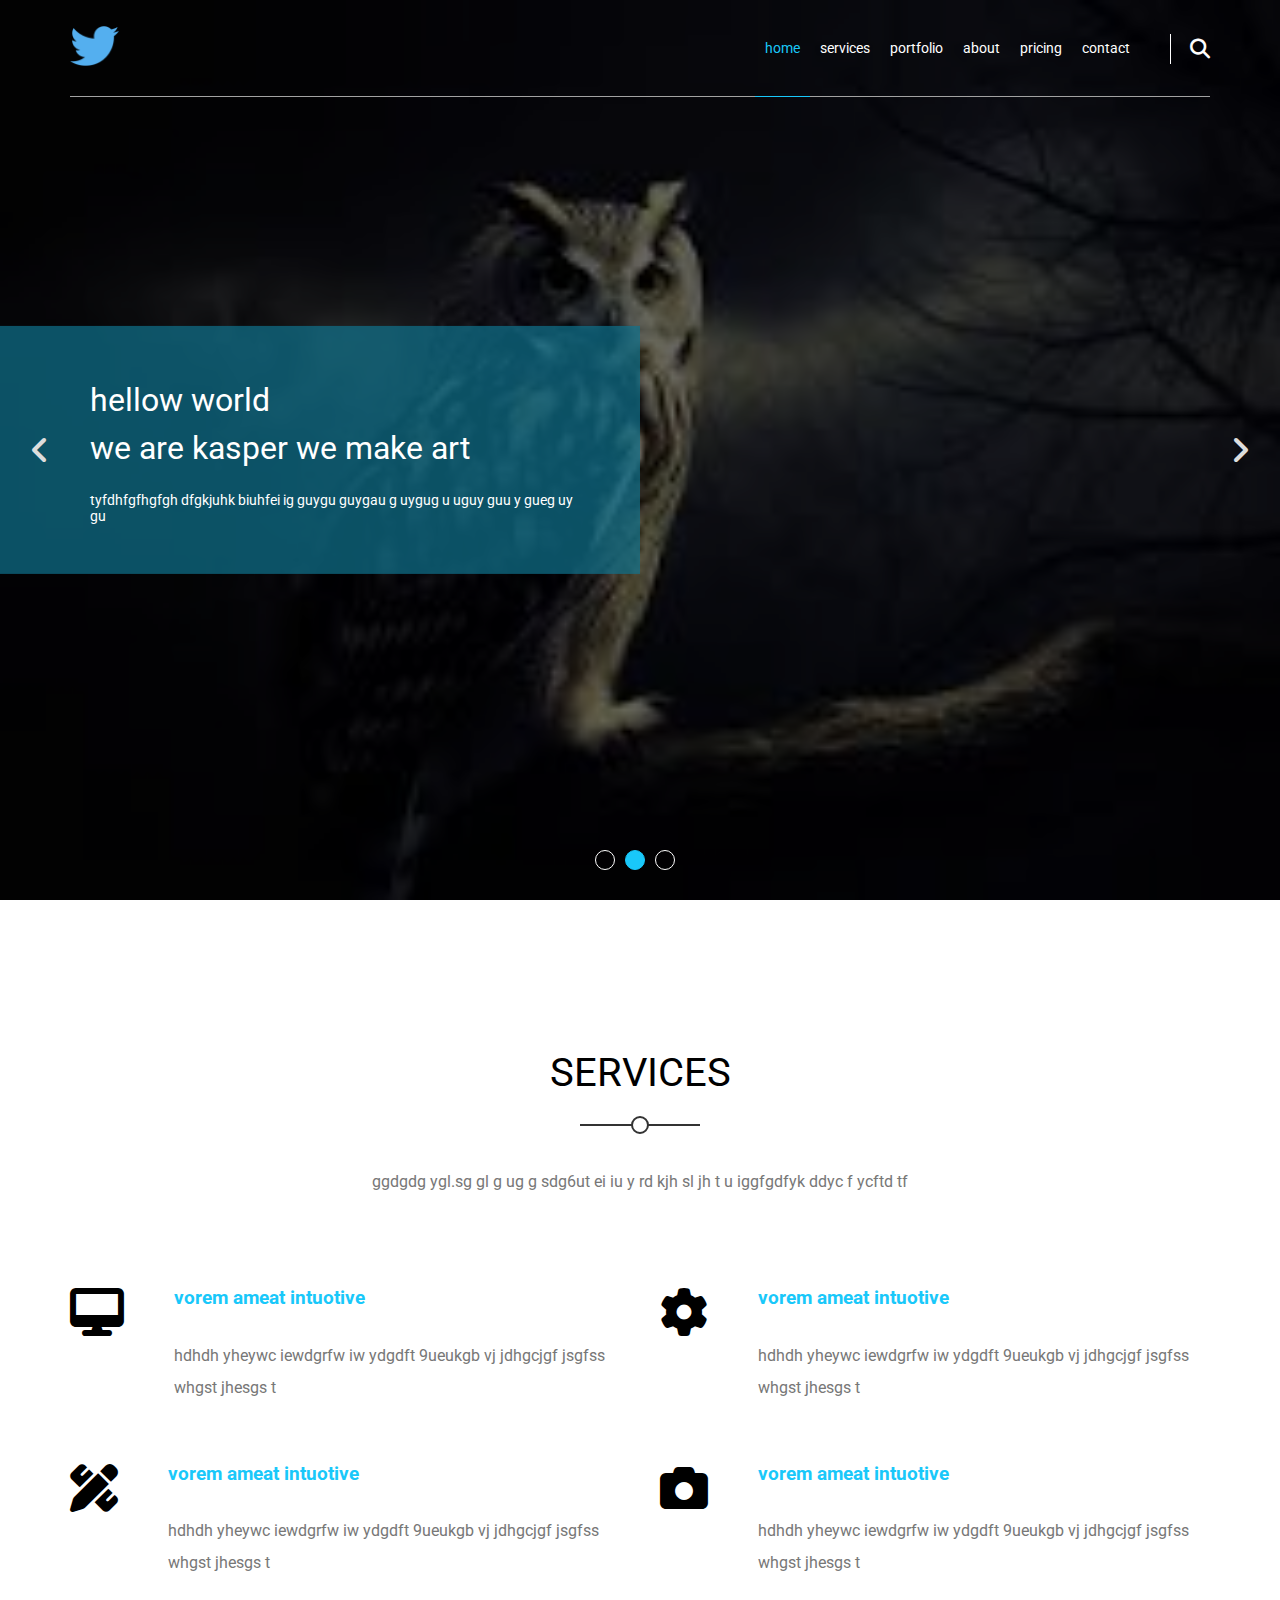
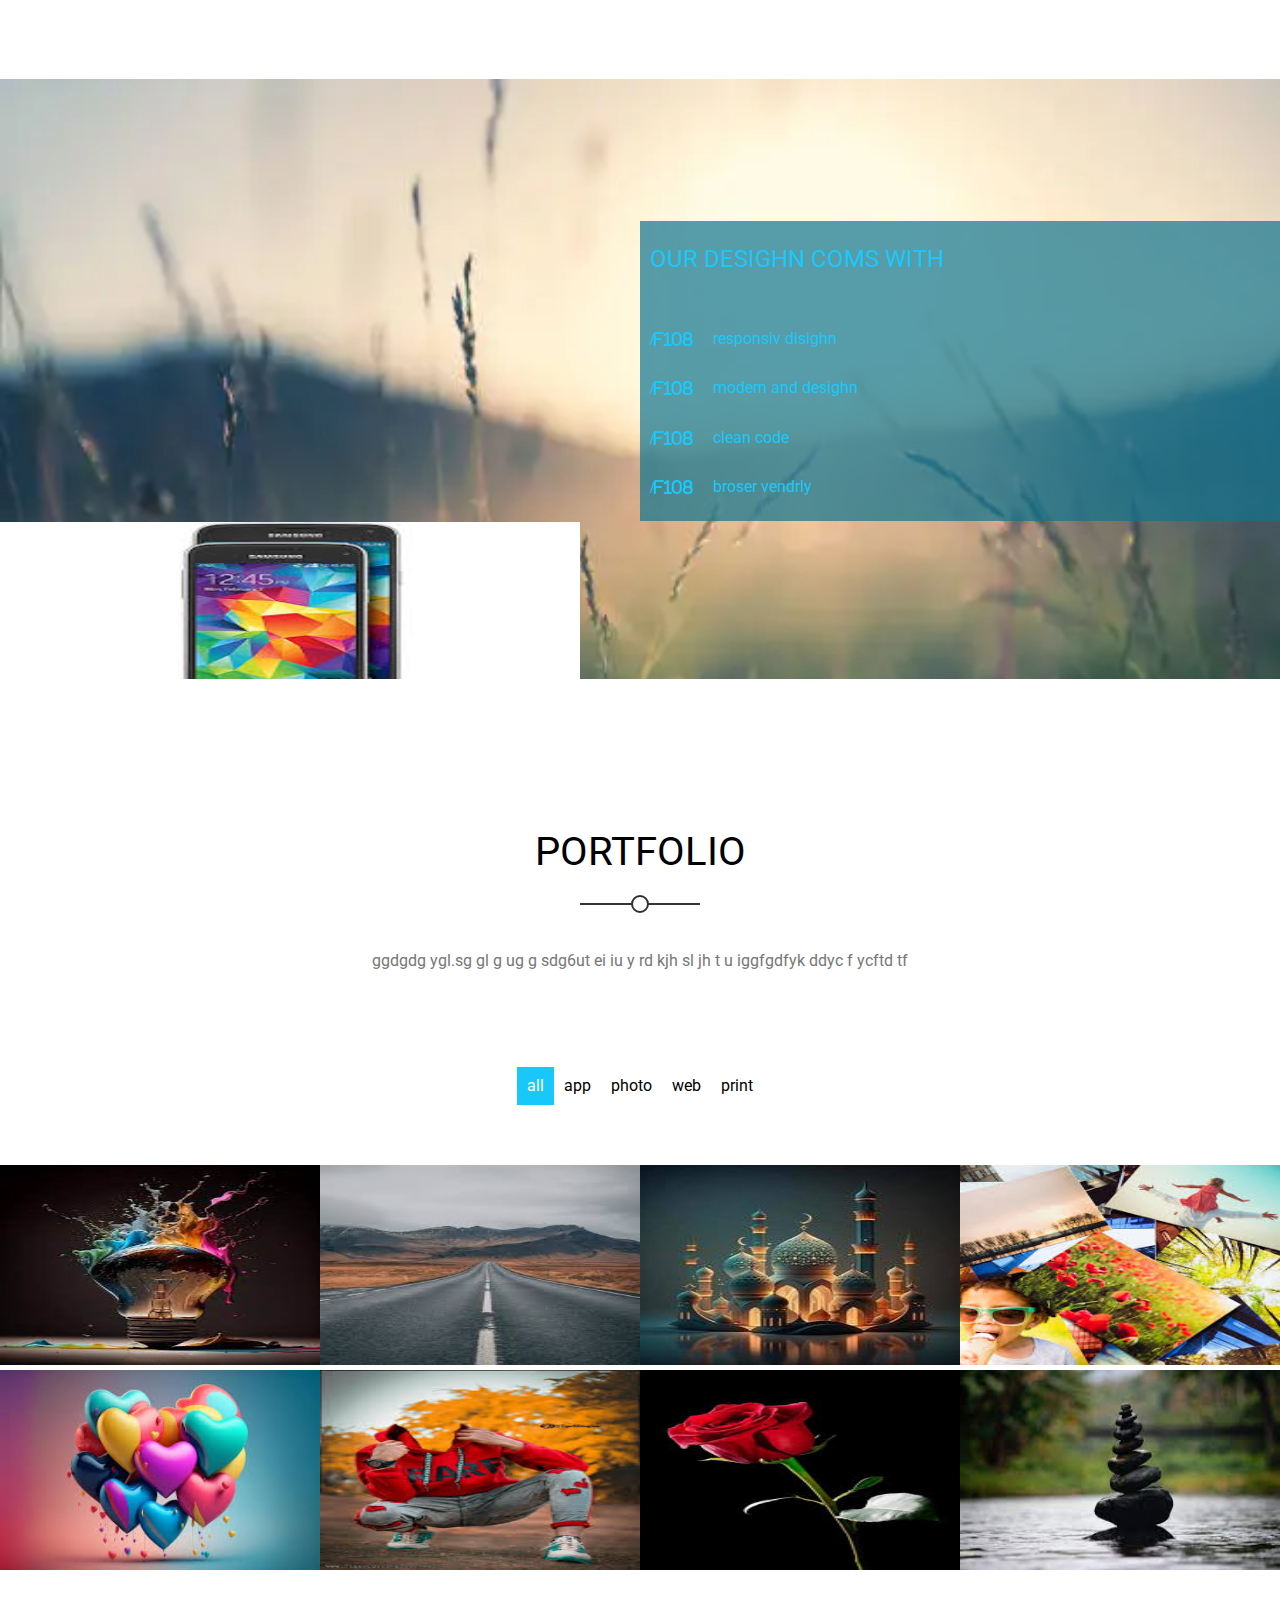
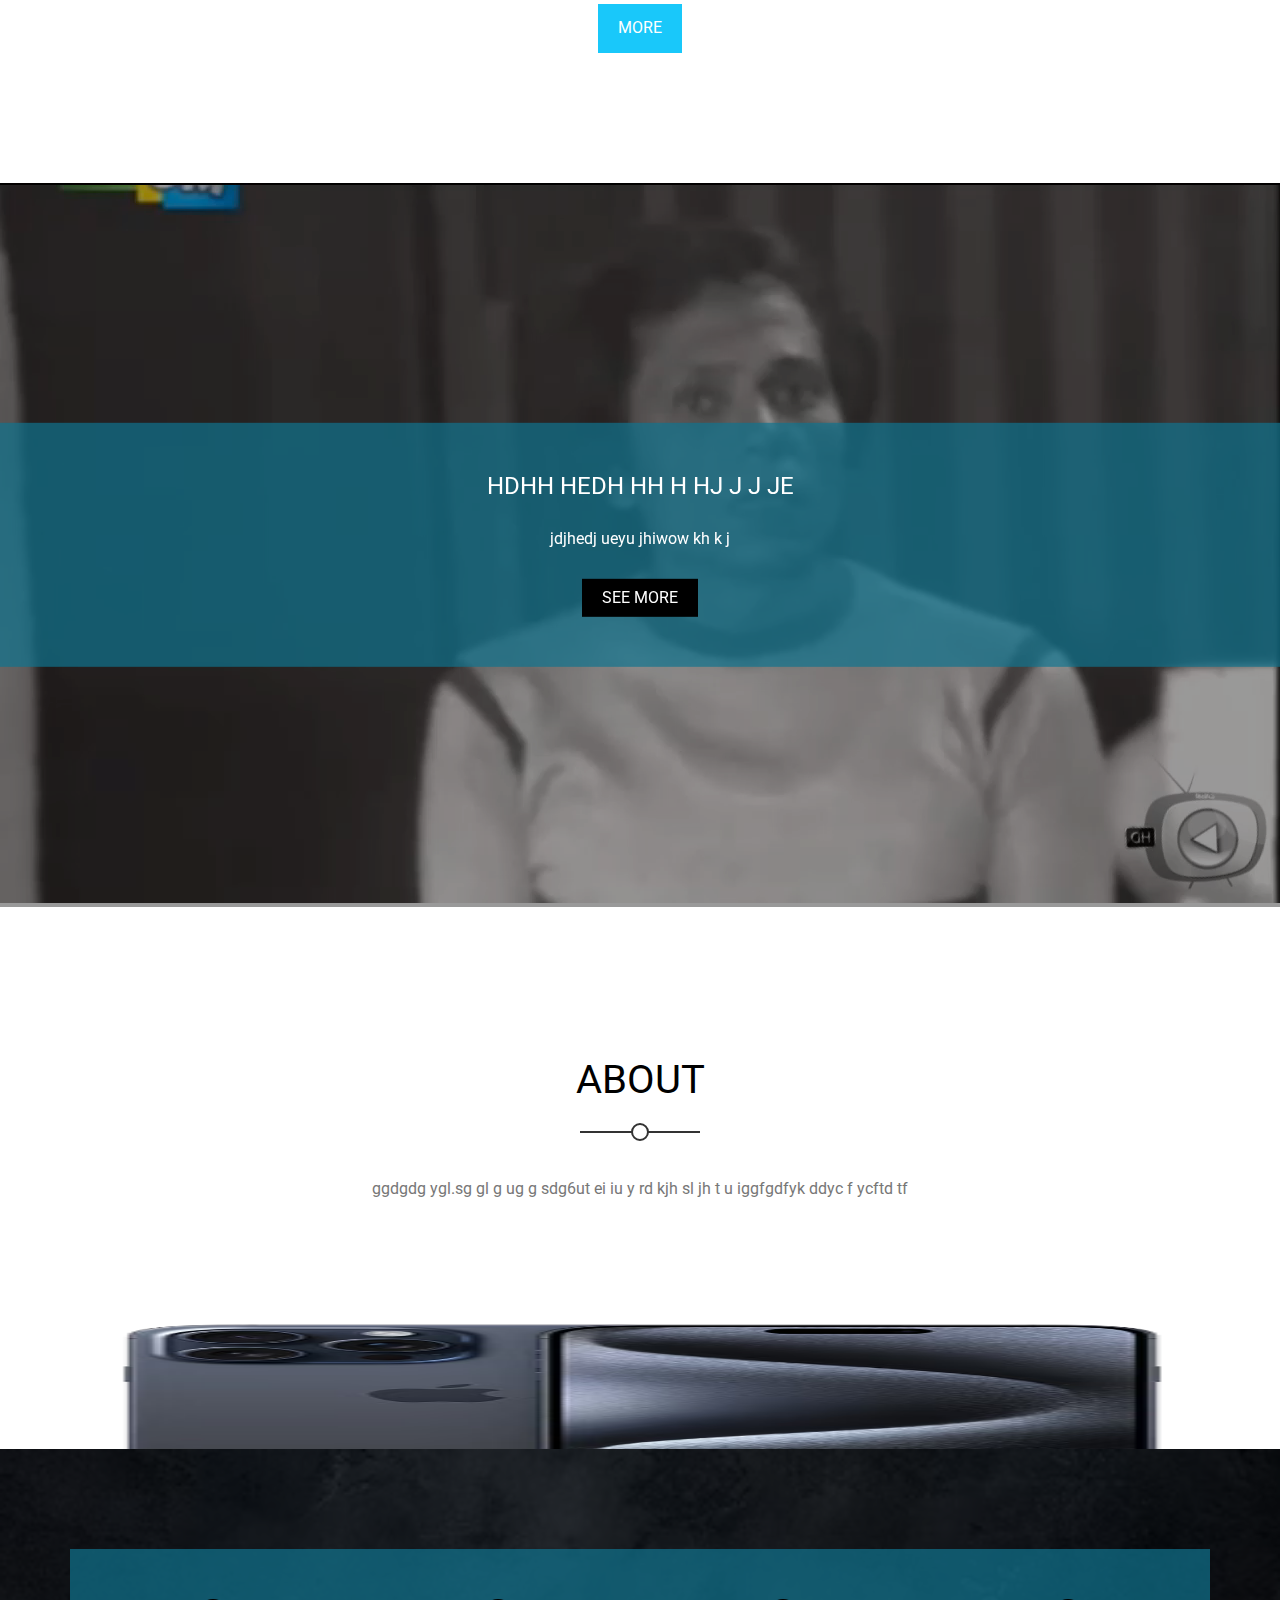
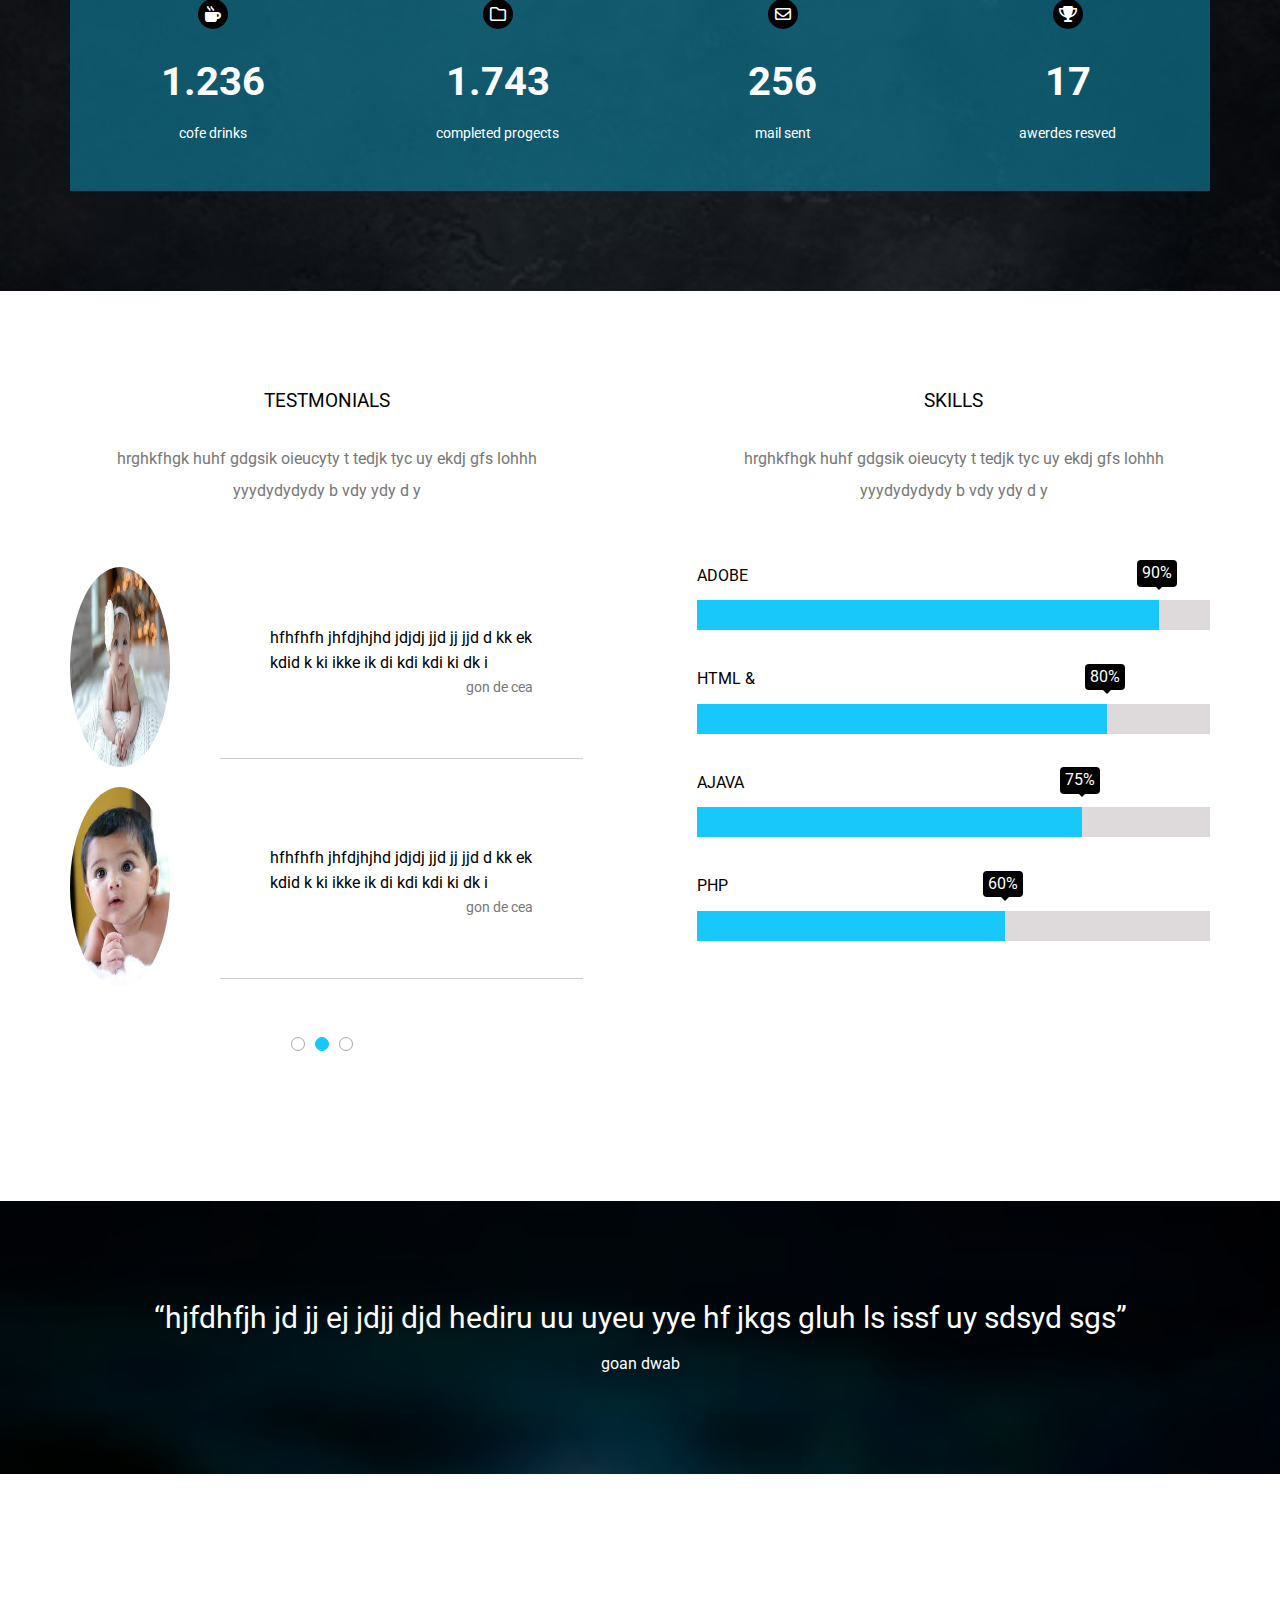
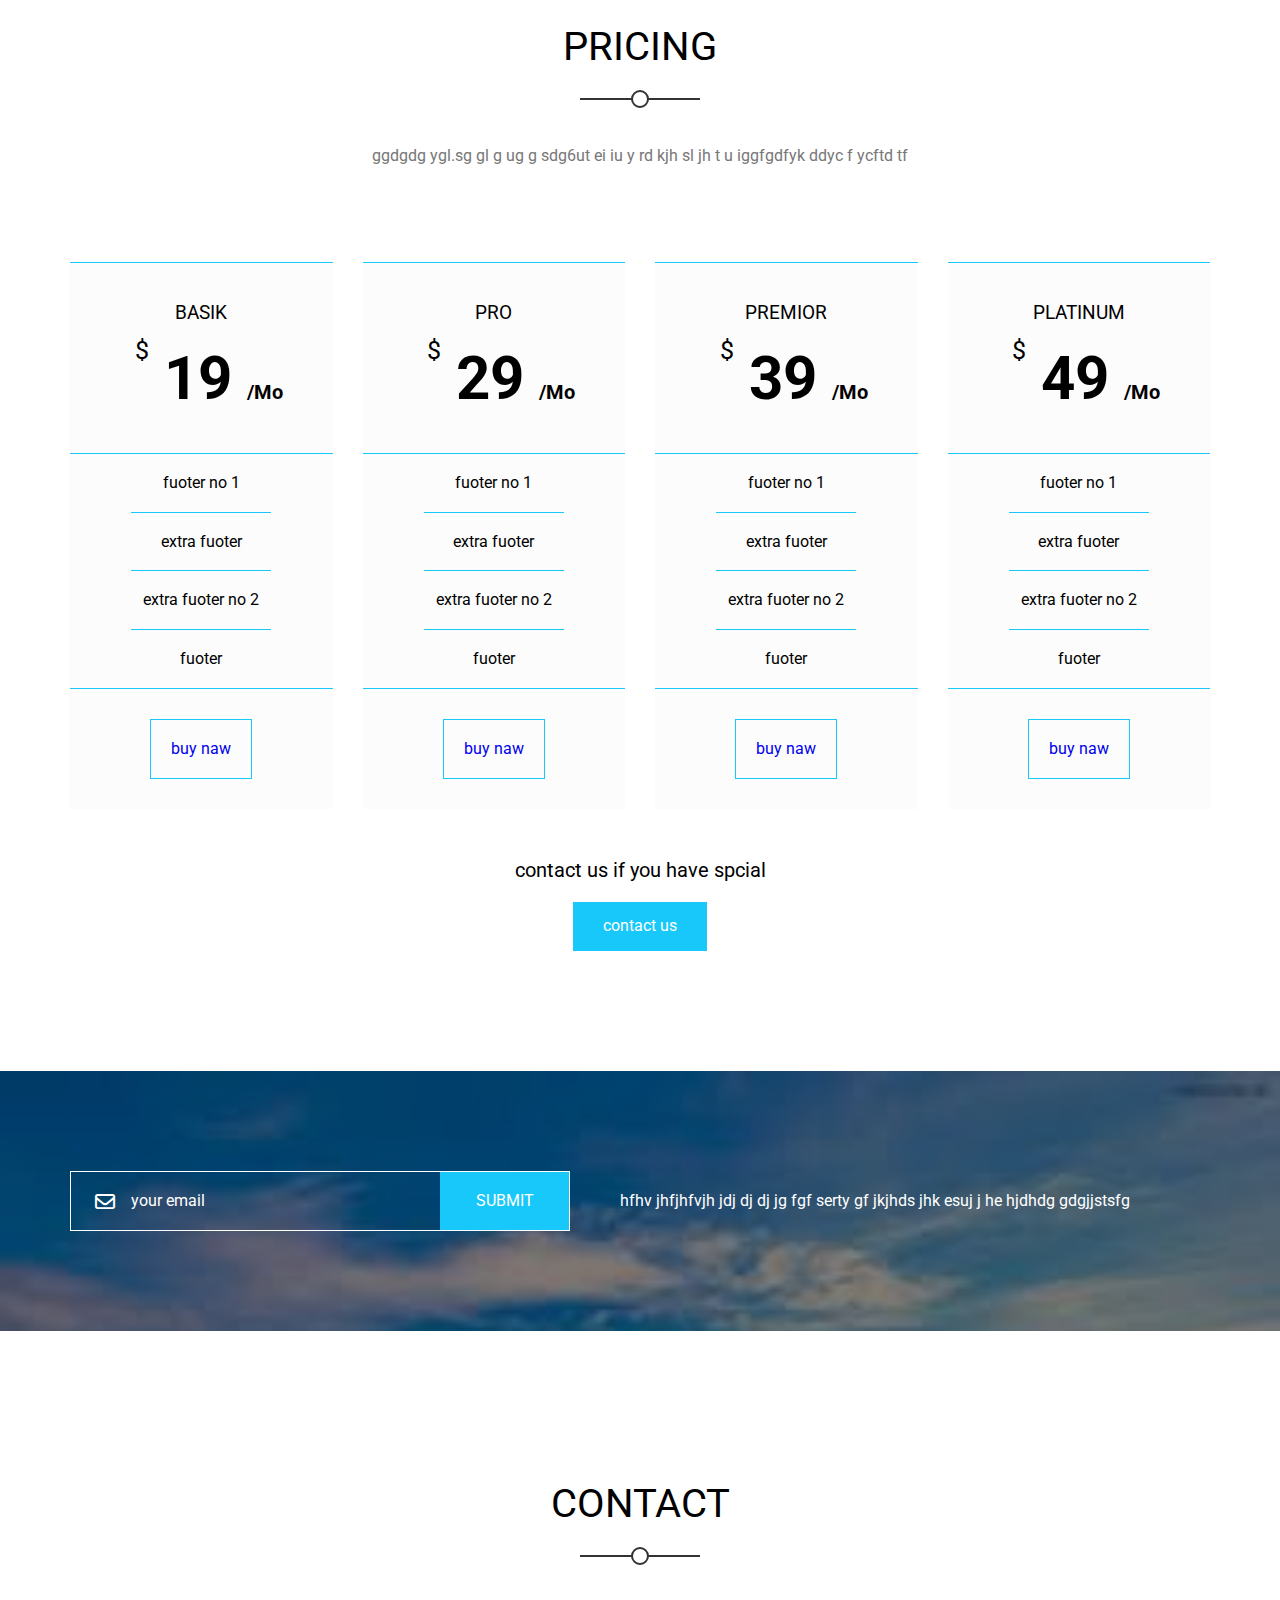
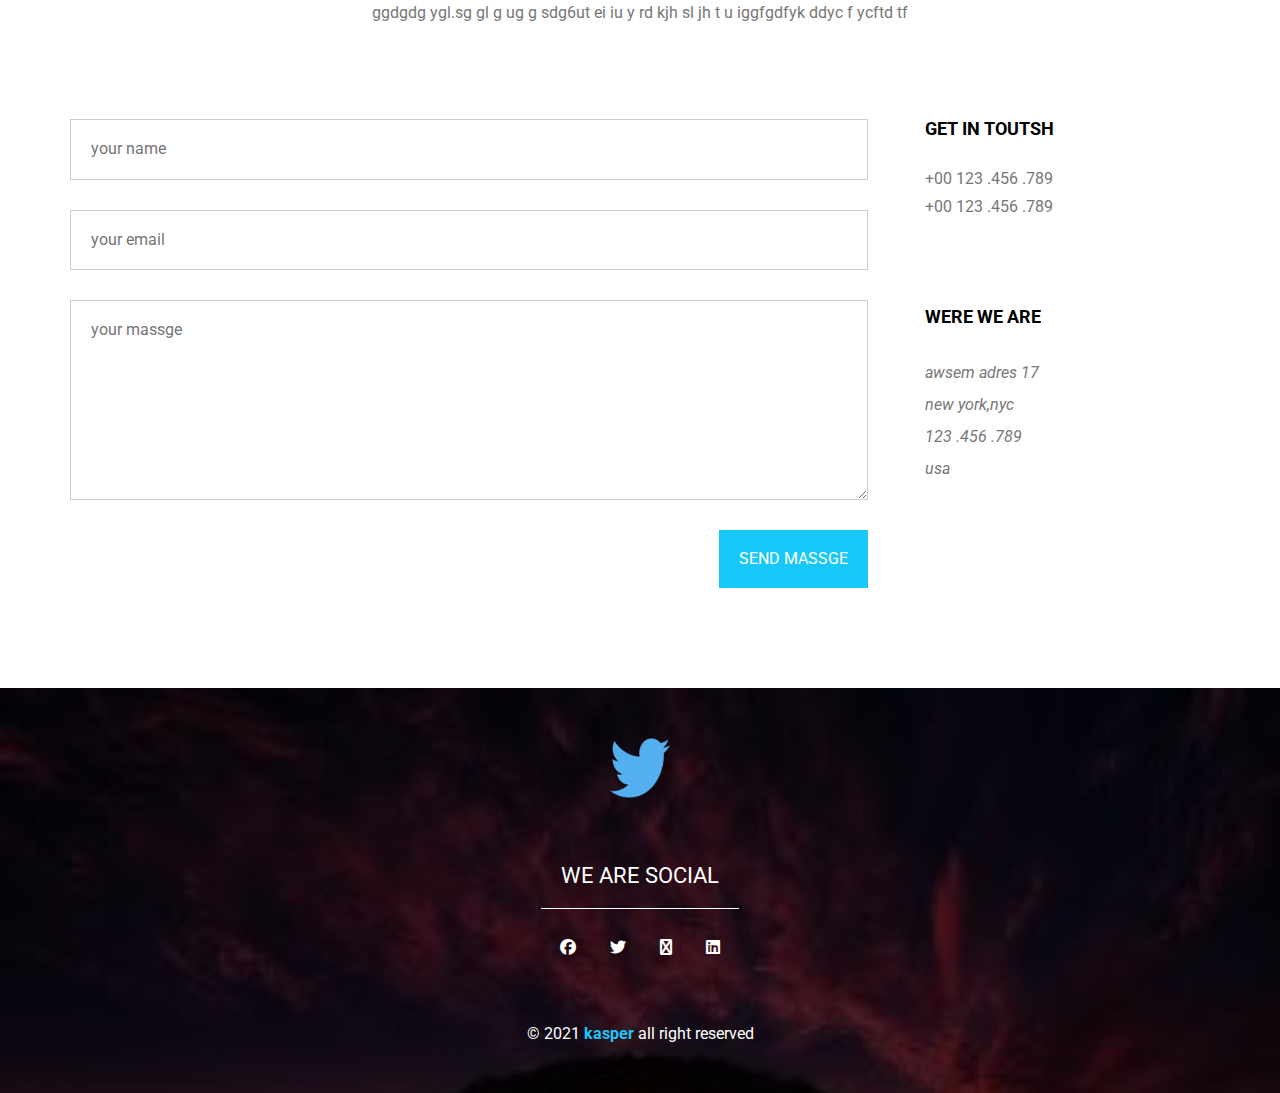
<file: index.html>
<!DOCTYPE html>
<html lang="en">

<head>
    <meta charset="UTF-8">
    <meta http-equiv="x-UA-compatible" content="IE=edge" />
    <meta name="viewport" content="whdth=device-width,initial-scal=1.0" />
    <title>kasper templet two</title>
    <link rel="stylesheet" href="css/normalize.css">
    <link rel="stylesheet" href="css/all.min.css">
    <link rel="stylesheet" href="css/kasper.css">
    <link rel="preconnect" href="https://fonts.gstatic.com" crossorigin>
    <link rel="stylesheet"
     href="https://fonts.googleapis.com/css2?family=Roboto:ital,wght@0,100;0,300;0,400;0,500;0,700;0,900;1,100;1,300;1,400;1,500;1,700;1,900&display=swap">
     
</head>

<body>
    <!-- start header -->
    <header>
        <div class="container">
            <a href="#" class="logo">
                <img src="imags/Twitter-logo-png-icon-blue-small-size.png" alt="logo">
            </a>
            <nav>
                <i class="fas fa-bars tohggle-menu"></i>
                <ul>
                    <li><a class="active" href="#">home</a></li>
                    <li><a href="#">services</a></li>
                    <li><a href="#">portfolio</a></li>
                    <li><a href="#">about</a></li>
                    <li><a href="#">pricing</a></li>
                    <li><a href="#">contact</a></li>
                </ul>
                <div class="form">
                    <i class="fas fa-search"></i>
                </div>
            </nav>

        </div>
    </header>
    <!-- end header -->

    <!-- start landing -->
    <div class="landing">
        <div class="overlay"></div>
        <div class="text">
            <div class="content">
                <h2>hellow world <br>
                    we are kasper we make art
                </h2>
                <p>tyfdhfgfhgfgh dfgkjuhk biuhfei ig guygu guygau g uygug u uguy guu y gueg uy gu</p>
            </div>
        </div>
        <i class="fas fa-angle-left chang-backgrawend fa-2x"></i>
        <i class="fas fa-angle-right chang-backgrawend fa-2x"></i>

        <ul class="bullets">
            <li></li>
            <li class="active"></li>
            <li></li>

        </ul>


    </div>
    <!-- end landing -->

    <!-- start services -->
    <div class="services">
        <div class="container">
            <div class="section">
                <div class="main-heading">
                    <h2>services</h2>
                    <p>ggdgdg ygl.sg gl g ug g sdg6ut ei iu y rd kjh sl jh t u iggfgdfyk ddyc f ycftd tf</p>

                </div>

                <div class="services-container">
                    <div class="srv-box">
                        <i class="fas fa-desktop fa-3x"></i>

                        <div class="text">
                            <h3>vorem ameat intuotive</h3>
                            <p>hdhdh yheywc iewdgrfw iw ydgdft 9ueukgb vj jdhgcjgf jsgfss whgst jhesgs t</p>
                        </div>

                    </div>


                    <div class="srv-box">
                        <i class="fas fa-cog fa-3x"></i>

                        <div class="text">
                            <h3>vorem ameat intuotive</h3>
                            <p>hdhdh yheywc iewdgrfw iw ydgdft 9ueukgb vj jdhgcjgf jsgfss whgst jhesgs t</p>
                        </div>

                    </div>

                    <div class="srv-box">
                        <i class="fas fa-pencil-ruler fa-3x"></i>

                        <div class="text">
                            <h3>vorem ameat intuotive</h3>
                            <p>hdhdh yheywc iewdgrfw iw ydgdft 9ueukgb vj jdhgcjgf jsgfss whgst jhesgs t</p>
                        </div>

                    </div>

                    <div class="srv-box">
                        <i class="fas fa-camera fa-3x"></i>

                        <div class="text">
                            <h3>vorem ameat intuotive</h3>
                            <p>hdhdh yheywc iewdgrfw iw ydgdft 9ueukgb vj jdhgcjgf jsgfss whgst jhesgs t</p>
                        </div>

                    </div>


                </div>
            </div>
</body>
</div>
</div>
<!-- end services -->
<!-- start disign -->
<div class="desighn">
    <div class="imag">
        <img src="imags/images (1).jfif" alt="mopail">
    </div>
    <div class="text">
        <h2>our desighn coms with</h2>
        <ul>
            <li>responsiv disighn</li>
            <li>modern and desighn</li>
            <li>clean code</li>
            <li>broser vendrly</li>


        </ul>
    </div>
</div>
<!-- end disighn -->

<!-- start portfolio -->
<div class="portfolio">
    <div class="container">
        <div class="main-heading">
            <h2>portfolio</h2>
            <p>ggdgdg ygl.sg gl g ug g sdg6ut ei iu y rd kjh sl jh t u iggfgdfyk ddyc f ycftd tf</p>

        </div>
        <ul class="shuffle">
            <li class="active">all</li>
            <li>app</li>
            <li>photo</li>
            <li>web</li>
            <li>print</li>

        </ul>
    </div>
    <div class="imags-container">
        <div class="box">
            <img src="imags/111111.jfif" alt="">
            <div class="caption">
                <h4>awsem amges</h4>
                <p>photografy</p>
            </div>
        </div>
        <div class="box">
            <img src="imags/222222.jfif" alt="">
            <div class="caption">
                <h4>awsem amges</h4>
                <p>photografy</p>
            </div>
        </div>
        <div class="box">
            <img src="imags/33333.jfif" alt="">
            <div class="caption">
                <h4>awsem amges</h4>
                <p>photografy</p>
            </div>
        </div>
        <div class="box">
            <img src="imags/444444.jfif" alt="">
            <div class="caption">
                <h4>awsem amges</h4>
                <p>photografy</p>
            </div>
        </div>
        <div class="box">
            <img src="imags/555555.jfif" alt="">
            <div class="caption">
                <h4>awsem amges</h4>
                <p>photografy</p>
            </div>
        </div>
        <div class="box">
            <img src="imags/66666.jfif" alt="">
            <div class="caption">
                <h4>awsem amges</h4>
                <p>photografy</p>
            </div>
        </div>
        <div class="box">
            <img src="imags/7777777.jfif" alt="">
            <div class="caption">
                <h4>awsem amges</h4>
                <p>photografy</p>
            </div>
        </div>
        <div class="box">
            <img src="imags/8888888.jfif" alt="">
            <div class="caption">
                <h4>awsem amges</h4>
                <p>photografy</p>
            </div>
        </div>

    </div>
    <a href="#" class="more">more</a>
</div>


<!-- end portfolio -->

<!-- start vidieo -->
<div class="video">
    <video>
        <source src="imags/1.mp4" type="video/mp4">
    </video>
    <div class="text">
        <h2>hdhh hedh hh h hj j j je </h2>
        <p>jdjhedj ueyu jhiwow kh k j</p>
        <button>see more</button>
    </div>
</div>
<!-- end vidieo -->

<!-- start about -->
<div class="about">
    <div class="container">
        <div class="main-heading">
            <h2>about</h2>
            <p>ggdgdg ygl.sg gl g ug g sdg6ut ei iu y rd kjh sl jh t u iggfgdfyk ddyc f ycftd tf</p>

        </div>
        <img src="imags/rrrrrrr.avif" alt="">

    </div>
</div>
<!-- end about -->

<!-- start stats -->
<div class="stats">
    <div class="container">
        <div class="box">
            <i class="fas fa-mug-hot"></i>
            <div class="number">1.236</div>
            <p>cofe drinks</p>
        </div>

        <div class="box">
            <i class="far fa-folder"></i>
            <div class="number">1.743</div>
            <p>completed progects</p>
        </div>

        <div class="box">
            <i class="far fa-envelope"></i>
            <div class="number">256</div>
            <p>mail sent</p>
        </div>

        <div class="box">
            <i class="fas fa-trophy"></i>
            <div class="number">17</div>
            <p>awerdes resved</p>
        </div>
    </div>
</div>
<!-- end stats -->

<!-- START SKILLS -->

<div class="our-skills">
    <div class="container">
        <div class="testmonials">
            <h3>testmonials</h3>
            <p>hrghkfhgk huhf gdgsik oieucyty t tedjk tyc uy ekdj gfs lohhh yyydydydydy b vdy ydy d y</p>
            <div class="content">
                <img src="imags/bbbbbb.jfif" alt="">
                <div class="text">
                    hfhfhfh jhfdjhjhd jdjdj jjd jj jjd d kk ek kdid k ki ikke ik di kdi kdi ki dk i
                    <p>gon de cea</p>
                </div>
            </div>

            <div class="content">
                <img src="imags/aaaaaaa.jfif" alt="">
                <div class="text">
                    hfhfhfh jhfdjhjhd jdjdj jjd jj jjd d kk ek kdid k ki ikke ik di kdi kdi ki dk i
                    <p>gon de cea</p>
                </div>
            </div>

            <div class="bullets">
                <li></li>
                <li class="active"></li>
                <li></li>
            </div>
        </div>

        <div class="skills">
            <h3>skills</h3>
            <p>hrghkfhgk huhf gdgsik oieucyty t tedjk tyc uy ekdj gfs lohhh yyydydydydy b vdy ydy d y</p>
       
            <div class="prog-holder">
                <h4>adobe</h4>
                <div class="prog">
                    <span style="width: 90%" data-progress="90%"></span>
                </div>
            </div>

            
            <div class="prog-holder">
                <h4>html &</h4>
                <div class="prog">
                    <span style="width: 80%" data-progress="80%"></span>
                </div>
            </div>

            
            <div class="prog-holder">
                <h4>ajava</h4>
                <div class="prog">
                    <span style="width: 75%" data-progress="75%"></span>
                </div>
            </div>

            
            <div class="prog-holder">
                <h4>php</h4>
                <div class="prog">
                    <span style="width: 60%" data-progress="60%"></span>
                </div>
            </div>
    
        </div>


    </div>
</div>

<!-- END SKILLS -->

<!-- start qoute -->
<div class="qoute">
    <div class="container">
        <q>hjfdhfjh  jd jj ej jdjj djd hediru uu uyeu yye hf jkgs  gluh ls issf uy sdsyd sgs</q>
        <span>goan dwab</span>
    </div>
</div>
<!-- end qoute -->

<!-- start pricing -->

<div class="pricing">
    <div class="container">
        <div class="main-heading">
            <h2>pricing</h2>
            <p>ggdgdg ygl.sg gl g ug g sdg6ut ei iu y rd kjh sl jh t u iggfgdfyk ddyc f ycftd tf</p>

        </div>

        <div class="plans">
            <div class="plan">
                <div class="head">
                    <h3>basik</h3>
                    <span>19</span>
                </div>
                <ul>
                    <li>fuoter no 1</li>
                    <li>extra fuoter</li>
                    <li>extra fuoter no 2</li>
                    <li>fuoter</li>
                </ul>
                <div class="foot">
                    <a href="#">buy naw</a>
                </div>

            </div>

            <div class="plan">
                <div class="head">
                    <h3>pro</h3>
                    <span>29</span>
                </div>
                <ul>
                    <li>fuoter no 1</li>
                    <li>extra fuoter</li>
                    <li>extra fuoter no 2</li>
                    <li>fuoter</li>
                </ul>
                <div class="foot">
                    <a href="#">buy naw</a>
                </div>

            </div>

            <div class="plan">
                <div class="head">
                    <h3>premior</h3>
                    <span>39</span>
                </div>
                <ul>
                    <li>fuoter no 1</li>
                    <li>extra fuoter</li>
                    <li>extra fuoter no 2</li>
                    <li>fuoter</li>
                </ul>
                <div class="foot">
                    <a href="#">buy naw</a>
                </div>

            </div>

            <div class="plan">
                <div class="head">
                    <h3>platinum</h3>
                    <span>49</span>
                </div>
                <ul>
                    <li>fuoter no 1</li>
                    <li>extra fuoter</li>
                    <li>extra fuoter no 2</li>
                    <li>fuoter</li>
                </ul>
                <div class="foot">
                    <a href="#">buy naw</a>
                </div>

            </div>
        </div>

        <p class="contact-text">contact us if you have spcial</p>
        <a href="#" class="contact-link">contact us</a>
    </div>
</div>
<!-- end pricing -->

<!-- start subscribe -->

<div class="subscribe">
    <div class="container">
        <form action="">
            <i class="far fa-envelope fa-lg"></i>
            <input type="email" name="mail" placeholder="your email">
            <input type="submit" name="subscribe">

        </form>

        <p>hfhv jhfjhfvjh jdj dj dj jg fgf serty gf jkjhds jhk esuj j he hjdhdg  gdgjjstsfg </p>
    </div>
</div>
<!-- end subscribe -->

<!-- start contact -->
<div class="contact">
    <div class="container">
    
        <div class="main-heading">
            <h2>contact</h2>
            <p>ggdgdg ygl.sg gl g ug g sdg6ut ei iu y rd kjh sl jh t u iggfgdfyk ddyc f ycftd tf</p>

        </div>

        <div class="content">
            <form action="">
                <input class="main-input" type="text" name="name" placeholder="your name">
                <input class="main-input" type="email" name="mail" placeholder="your email">
                <textarea class="main-input" name="massge" placeholder="your massge"></textarea>
                <input type="submit" value="send massge">

            </form>
            <div class="info">
                <h4>get in toutsh</h4>
                <span class="phoon">+00 123 .456 .789</span>
                <span class="phoon">+00 123 .456 .789</span>
                <h4>were we are</h4>
                <address>awsem adres 17 <br>new york,nyc<br>123 .456 .789<br> usa </address>

            </div>
        </div>

    </div>
</div>
<!-- end contact -->

<!-- start foter -->
<div class="footer">
    <div class="container">
        <img src="imags/Twitter-logo-png-icon-blue-small-size.png" alt="logo">
        <p>we are social</p>
        <div class="social-aicon">
            <i class="fab fa-facebook"></i>
            <i class="fab fa-twitter"></i>
            <i class="fab fa-home"></i>
            <i class="fab fa-linkedin"></i>

        </div>
        <p class="copyright">&copy; 2021 <span>kasper</span> all right reserved</p>

    </div>
</div>
<!-- end foter -->

</html>
</file>
<file: css/kasper.css>
/* start varepahs */
:root {
   --main-color: #19c8fa;
   --transparant-color: rgb(15 116 143 / 70%);
}

/* end varepals */

/* /* start glopal rouls * */

* {
   -webkit-box-sizing: border-box;
   -moz-box-sizing: border-box;
   box-sizing: border-box;
   padding: 0;
   margin: 0;
}

html {
   scroll-behavior: smooth;
}

body {
   font-family: "Roboto", " sans-serif";

}

ul {
   list-style: none;
}

.container {
   padding-left: 15px;
   padding-right: 15px;
   margin-left: auto;
   margin-right: auto;
}

img {
   width: 100%;
   height: 200px;
}

/* end glopal rouls */

/* small */
@media (min-width: 76px) {
   .container {
      width: 750px;

   }
}

/* mediam */
@media (min-width: 992px) {
   .container {
      width: 970px;
   }
}

/* larg */
@media (min-width: 1200px) {
   .container {
      width: 1170px;
   }
}

/* end glopal rouls */

/* start componand */
.main-heading {
   text-align: center;
   padding: 50px;
}

.main-heading h2 {
   font-weight: normal;
   font-size: 40px;
   position: relative;
   margin-bottom: 70px;
   text-transform: uppercase;
}

.main-heading h2::before {
   content: "";
   position: absolute;
   left: 50%;
   transform: translatex(-50%);
   height: 2px;
   background-color: #333;
   bottom: -30px;
   width: 120px;
}

.main-heading h2::after {
   content: "";
   position: absolute;
   left: 50%;
   transform: translatex(-50%);
   width: 14px;
   height: 14px;
   border-radius: 50%;
   border: 2px solid #333;
   bottom: -38px;
   background-color: white;
}

.main-heading p {
   width: 550px;
   margin: 0 auto 100px;
   max-width: 100%;
   line-height: 2;
   color: #777;
   margin-bottom: 40px;
}



/* end componand */



/* start header */
header {
   position: absolute;
   left: 0;
   width: 100%;
   z-index: 2;
}


header .container {
   display: flex;
   justify-content: space-between;
   align-items: center;
   position: relative;
   min-height: 97px;
}

header .container::after {
   content: "";
   position: absolute;
   height: 1px;
   background-color: #a2a2a2;
   width: calc(100% - 30px);
   left: 15px;
   bottom: 0;
}

header .logo img {
   height: 40px;

}

header nav {
   flex: 1;
   display: flex;
   justify-content: flex-end;
   align-items: center;
}

header nav .tohggle-menu {
   color: white;
   font-size: 22px;
}

@media (min-width: 768px) {
   header nav .tohggle-menu {
      display: none;
   }
}

header nav ul {
   display: flex;
}

@media (max-width: 767px) {
   header nav ul {
      display: none;
   }

   header nav .tohggle-menu:hover+ul {
      display: flex;
      flex-direction: column;
      position: absolute;
      width: 100%;
      left: 0;
      top: 100%;
      background-color: rgb(0 0 0 /50%);
   }

   header nav .tohggle-menu:hover+ul li a {
      padding: 15px;

   }


}

header nav ul li a {

   display: block;
   color: white;
   text-decoration: none;
   font-size: 14px;
   transition: 0.3s;
   padding: 40px 10px;
   position: relative;
   z-index: 2;


}

header nav ul li a.active,
header nav ul li a:hover {
   color: var(--main-color);
   border-bottom: 1px solid var(--main-color);
}


header nav .form {
   width: 40px;
   height: 30px;
   position: relative;
   margin-left: 30px;
   border-left: 1px solid white;
}

header nav .form i {
   color: white;
   position: absolute;
   top: 50%;
   font-size: 20px;
   transform: translateY(-50%);
   right: 0;
}

/* end header */

/* start landing */

.landing {
   min-height: 100vh;
   background-image: url("../imags/images.jfif");
   background-size: cover;
   position: relative;
}

.landing .overlay {
   position: absolute;
   width: 100%;
   left: 0;
   top: 0;
   height: 100%;
   background-color: rgb(0 0 0 / 60%);
}

.landing .text {
   position: absolute;
   left: 0;
   top: 50%;
   transform: translatey(-50%);
   color: white;
   width: 50%;
   padding: 50px;
   background-color: var(--transparant-color);
   display: flex;
   justify-content: flex-end;
}

@media (max-width: 767px) {
   .landing .text {
      width: 100%;
   }
}

.landing .text .content {
   max-width: 500px;
}

@media (max-width: 767px) {
   .landing .text {
      width: 100%;
   }

   .landing .text .content {
      max-width: 100%;
   }
}

.landing .text .content h2 {
   font-size: 32px;
   font-weight: normal;
   line-height: 1.5;
   margin-bottom: 20px;
}

.landing .text .content p {
   font-size: 14px;
   left: 2;
}

.landing .chang-backgrawend {
   position: absolute;
   top: 50%;
   transform: translatey(-50%);
   color: #ddd;
}

@media (max-width: 767px) {
   .landing .chang-backgrawend {
      display: none;
   }
}

.landing .fa-angle-left {
   left: 30px;

}

.landing .fa-angle-right {
   right: 30px;
}

.landing .bullets {
   position: absolute;
   left: 50%;
   transform: translatex(-50%);
   bottom: 30px;
   display: flex;
}

.landing .bullets li {
   width: 20px;
   height: 20px;
   border: 1px solid white;
   border-radius: 50%;
   margin-right: 10px;
}

.landing .bullets li.active {
   background-color: var(--main-color);
   border-color: var(--main-color);
}

/* end landing */

/* start servises */
.services {
   padding-top: 100px;
   padding-bottom: 100px;
}

@media (min-width: 768px) {
   .services .services-container {
      display: grid;
      grid-template-columns: repeat(auto-fill, minmax(450px, 1fr));
      grid-column-gap: 40px;
      grid-row-gap: 60px;

   }
}

.services .srv-box {
   display: flex;
}


@media (max-width: 767px) {
   .services .srv-box {
      display: flex;
      flex-direction: column;
      text-align: center;
      margin-bottom: 30px;
   }

   .services .srv-box i {
      margin: 0 0 30px;
   }
}

.services .srv-box i {
   margin-right: 50px;
}

.services .srv-box h3 {
   margin-bottom: 30px;
   color: var(--main-color);
}

.services .srv-box p {
   line-height: 2;
   color: #777;
}

/* end servises */

/* start design */
.desighn {
   padding-top: 100px;
   padding-bottom: 100px;
   height: 600px;
   position: relative;
   background-image: url("../imags/istockphoto-1322277517-612x612.webp");
   background-size: cover;
   display: flex;
   align-items: center;
   overflow: hidden;
}

.desighn::before {
   content: "";
   position: absolute;
   width: 50%;
   left: 0px;
   top: 142px;
   height: 50%;
   background-color: var(--transparant-color);
   transform: translateX(100%);
}

.desighn .imag {
   position: relative;
   text-align: center;
   z-index: 2;
   width: 800px;
   flex: 1;
}

@media (max-width: 767px) {
   .desighn .imag {
      display: none;
   }
}

.desighn .text {
   position: relative;
   z-index: 2;
   flex: 1;
   padding: 50px;
   color: var(--main-color);
   margin-left: 20px;

}

.desighn .imag img {
   position: relative;
   bottom: -245px;
}

.desighn .text h2 {
   font-weight: normal;
   text-transform: uppercase;
   margin-bottom: 40px;
}

.desighn .text ul li {
   padding: 15px 0;
}

.desighn .text ul li::before {
   font-family: "font Awesome 5 free";
   content: "/f108";
   font-weight: 900;
   margin-right: 20px;
   position: relative;
   top: 1px;


}

/* end design */
/* start portfolio */
.portfolio {
   padding-top: 100px;
   padding-bottom: 100px;
}

.portfolio .shuffle {
   display: flex;
   justify-content: center;
}

.portfolio .shuffle li {
   padding: 10px;
}

.portfolio .shuffle li.active {
   background-color: var(--main-color);
   color: white;
}

.portfolio .imags-container {
   display: flex;
   flex-wrap: wrap;
   margin-top: 60px;
}

.portfolio .imags-container .box {
   position: relative;
   overflow: hidden;
}

.portfolio .imags-container .box:hover .caption {

   bottom: 0;
}

.portfolio .imags-container .box:hover .img {
transform: rotate(3deg) scale(1.1);
}

@media (min-width: 768px) {
   .portfolio .imags-container .box {
      flex-basis: 50%;
   }
}

@media (min-width: 1199px) {
   .portfolio .imags-container .box {
      flex-basis: 25%;
   }
}

.portfolio .imags-container .box img {
   max-width: 100%;
   transition: 0.3s;
}

.portfolio .imags-container .box .caption {
   position: absolute;
   left: 0;
   padding: 20px;
   background-color: white;
   width: 100%;
   transition: 0.3s;
   bottom: -100px;

}

.portfolio .imags-container .box .caption h4 {
font-weight: normal;
margin-bottom: 20px;
}
.portfolio .imags-container .box .caption p {

   color: var(--main-color);
}
.portfolio .more {
   background-color: var(--main-color);
   color: white;
   padding: 15px 20px;
   display: block;
   width: fit-content;
   margin: 30px auto;
   text-decoration: none;
   text-transform: uppercase;
}

/* end portfolio */

/* start video */
.video {
   position: relative;
}

.video::before {
   content: "";
   position: absolute;
   left: 0;
   top: 0;
   width: 100%;
   height: 100%;
   background-color: rgb(0 0 0 / 40%);
}

.video video {
width: 100%;
}

.video .text {
   width: 100%;
   position: absolute;
   top: 50%;
   transform: translatey(-50%);
   padding: 50px;
   background-color: var(--transparant-color);
   color: white;
   text-align: center;

}

.video .text h2 {
   margin: 0 0 30px;
   text-transform: uppercase;
   font-weight: normal;
 

}

.video .text p {
   margin-bottom: 30px;
}

.video .text button {
   background-color: black;
   color: white;
   padding: 10px 20px;
   border: none;
   text-transform: uppercase;

}

/* end video */

/* start about */
.about {
   padding-top: 100px;
   overflow: hidden;
   text-align: center;
}
.about img {
   position: relative;
   bottom: -50px;
   margin-top: -50px;
   max-width: 100%;
}
/* end about */

/* start stats */
.stats {
   padding-top: 100px;
   padding-bottom: 100px;
   text-align: center;
   background-image: url(../imags/gggg.avif);
   background-size: cover;
   position: relative;
}
.stats::before {
   content: "";
   position: absolute;
   left: 0;
   top: 0;
   width: 100%;
   height: 100%;
   background-color: rgb(0 0 0 / 70%);

}

.stats .container {
   position: relative;
   display: flex;
   flex-wrap: nowrap;

}

.stats .container .box {
color: white;
padding: 50px;
background-color: var(--transparant-color);
}

@media (max-width: 767px) {
   .stats .container .box {
      flex-basis: 100%;
   }
}

@media (min-width: 768px) {
   .stats .container .box {
      flex-basis: 50%;
   }
}
   @media (min-width: 992px) {
      .stats .container .box {
         flex-basis: 25%;
      }
   }

   .stats .container .box i {
   width: 30px;
   height: 30px;
   display: flex;
   background-color: black;
   justify-content: center;
   align-items: center;
   border-radius: 50%;
   margin: 0 auto 30PX;
   }

   .stats .container .box .number {
      font-size: 40PX;
      font-weight: bold;
      margin: 0 0 20PX;

   }

   .stats .container .box p {
      font-size: 14PX;

   }
/* end stats */

/* start skills */
.our-skills {
   padding-top: 100px;
   padding-bottom: 100px;
}

.our-skills .container {
   display: flex;
   justify-content: space-between;
   flex-wrap: wrap;
}

@media (min-width: 992px) {
   .our-skills .container > div {
      flex-basis: 45%;
   }
}

.our-skills .container > div > h3  {
   margin: 0 0 30px;
   font-weight: normal;
   text-align: center;
   text-transform: uppercase;
}

.our-skills .container > div > p {
   color: #777;
   line-height: 2;
   text-align: center;
   margin-bottom: 60px;
}

.our-skills .testmonials .content {
   display: flex;
   align-items: center;
   margin-bottom: 20px;

}

.our-skills .testmonials .content img {
width: 100px;
border-radius: 50%;
margin-right: 50px;
}

@media (max-width: 767px) {
   .our-skills .testmonials .content {
      flex-direction: column;
      text-align: center;

   }
   
   .our-skills .testmonials .content img {
   margin: 0 auto 20px;
   }
}

.our-skills .testmonials .text {

   line-height: 1.6;
   border-bottom: 1px solid #ccc;
   padding: 50px;
}

.our-skills .testmonials .text p {
   color: #777;
   text-align: right;
   font-size: 14px;
   margin-bottom: 10px;

}

.our-skills .testmonials .bullets {
   display: flex;
   justify-content: center;
   margin-top: 50px;
   margin-bottom: 50px;
   list-style: none;
}

.our-skills .testmonials .bullets li  {
width: 14px;
height: 14px;
border: 1px solid #aaa;
border-radius: 50%;
margin-right: 10px;

}

.our-skills .testmonials .bullets li.active {
   background-color: var(--main-color);
   border-color: var(--main-color);
}

.our-skills .skills .prog-holder {
margin-bottom: 40px;
}

.our-skills .skills .prog-holder h4 {

   margin-bottom: 15px;
   font-weight: normal;
   text-transform: uppercase;
}
.our-skills .skills .prog-holder .prog {
   background-color: #dedadc;
   height: 30px;

}
.our-skills .skills .prog-holder .prog span {
   display: block;
   background-color: var(--main-color);
   height: 100%;
   position: relative;

}
.our-skills .skills .prog-holder .prog span::before {
content: attr(data-progress);
position: absolute;
background-color: black;
color: white;
top: -40px;
right: -18px;
padding: 4px 0;
width: 40px;
text-align: center;
border-radius: 4px;
}
.our-skills .skills .prog-holder .prog span::after {
   content: "";
   position: absolute;
   border-style: solid;
   border-width: 8px;
   border-color: black transparent transparent;
   right: -8px;
   top: -18px;

}

/* end skills */

/* start qouts */
.qoute {
   padding-top: 100px;
   padding-bottom: 100px;
   background-image: url(../imags/vvv.jfif);
   background-size: cover;
   position: relative;
   text-align: center;
   color: white;
}

.qoute::before {
   content: "";
   position: absolute;
   left: 0;
   top: 0;
   width: 100%;
   height: 100%;
   background-color: rgb(0 0 0 / 75%);
   
}
.qoute .container {
   position: relative;
}
.qoute q {
   display: block;
   font-size: 30px;
   margin-bottom: 20px;
}


/* end qouts */

/* start pricing */
.pricing {
   padding-top: 100px;
   padding-bottom: 100px;
}

.pricing .plans {
display: grid;
grid-template-columns: repeat(auto-fill, minmax(250px, 1fr));
gap: 30px;
}

.pricing .plans .plan {
   background-color: #fcfcfc;
   text-align: center;

}

.pricing .plans .plan .head {
padding: 40px 20px;
border-top: 1px solid var(--main-color);
border-bottom: 1px solid var(--main-color);
}

.pricing .plans .plan .head h3 {
   font-weight: normal;
   margin-bottom: 20px;
   text-transform: uppercase;

}

.pricing .plans .plan .head span {
font-size: 60px;
font-weight: bold;

}

.pricing .plans .plan .head span::before {
   content: "$";
   font-size: 25px;
   position: relative;
   top: -40px;
   margin-right: 15px;
   font-weight: normal;
}

.pricing .plans .plan .head span::after {
   content: "/Mo";
   font-size: 20px;
   position: relative;
   right: -15px;
}

.pricing .plans .plan ul {
border-bottom: 1px solid var(--main-color);
}

.pricing .plans .plan ul li {
   padding: 20px;
   position: relative;

}

.pricing .plans .plan ul li:not(:last-child)::after {
content: "";
width: 140px;
height: 1px;
background-color: var(--main-color);
position: absolute;
left: 50%;
transform: translatex(-50%);
bottom: 0;
}

.pricing .plans .plan .foot a {
   display: block;
   padding: 20px 20px;
   text-decoration: none;
   border: 1px solid var(--main-color);
   width: fit-content;
   margin: 30px auto;


}
.pricing .contact-text {
   text-align: center;
   margin: 50px auto 20px;
   font-size: 20px;

}

.pricing .contact-link {
   display: block;
   width: fit-content;
   margin: 20px auto;
   background-color: var(--main-color);
   color: white;
   padding: 15px 30px;
   text-decoration: none;

}




/* end pricing */
/* start subscribe */

.subscribe {
padding-top: 100px;
padding-bottom: 100px;
background-image: url(../imags/subscribe.jfif);
background-size: cover;
position: relative;
color: white;
}
.subscribe::before {
   content: "";
   position: absolute;
   left: 0;
   top: 0;
   width: 100%;
   height: 100%;
   background-color: rgb(0 0 0 / 50%);

}
.subscribe .container {
   position: relative;
   display: flex;
   align-items: center;
}
@media (max-width: 991px) {
   .subscribe .container {
      flex-direction: column;
   }
}

.subscribe form {
display: flex;
position: relative;
width: 500px;
max-width: 100%;
}
.subscribe form i {
position: absolute;
top: 50%;
transform: translatey(-50%);
left: 25px;
}
.subscribe form input[type="email"] {
   border: 1px solid white;
   border-right: none;
   background: none;
   padding: 20px 20px 20px 60px;
   caret-color: var(--main-color);
   width: calc(100% - 130px);

}
.subscribe form input[type="submit"] {
width: 130px;
background-color: var(--main-color);
color: white;
border: 1px solid white;
border-left: none;
text-transform: uppercase;
padding: 10px 20px;
}
.subscribe form ::placeholder {
   color: white;
}
.subscribe p {
   line-height: 2;
   margin-left: 50px;

}
@media (max-width: 991px) {
   .subscribe p {
margin: 30px 0 0;
   }
}

/* end subscribe */

/* start contact */
.contact {
   padding-top: 100px;
   padding-bottom: 100px;
}

.contact .content {
   display: flex;
   justify-content: space-between;
}

@media (max-width: 767px) {
   .contact .content {
   flex-direction: column;
   }
}

.contact .content form {
flex-basis: 70%;
}

.contact .content form .main-input {
   padding: 20px;
   display: block;
   border: 1px solid #ccc;
   margin-bottom: 30px;
   width: 100%;

}
.contact .content form textarea.main-input {
height: 200px;
}

.contact .content form input[type="submit"] {
   background-color: var(--main-color);
   color: white;
   display: flex;
   text-transform: uppercase;
   padding: 20px;
   margin-left: auto;
   border: none;
   cursor: pointer;
}

.contact .content .info {
flex-basis: 25%;
}

@media (max-width: 767px) {
   .contact .content .info {
      order: -1;
      text-align: center;
   }
}

.contact .content .info h4 {
text-transform: uppercase;
margin-bottom: 30px;
font-weight: 500px;
font-size: 18px;
}

.contact .content .info .phoon {
   display: block;
   margin-bottom: 10px;
   color: #777;

}

.contact .content .info h4:nth-of-type(2)  {
margin-top: 90px;
}
@media (max-width: 767px) {
   .contact .content .info h4:nth-of-type(2) {
      margin-top: 30px;
   }
}

.contact .content .info address {
   color: #777;
   line-height: 2;

}

@media (max-width: 767px) {
   .contact .content .info address {
      margin-bottom: 40px;
   }
}




/* end contact */

/* start foter */
.footer {
   
   padding-top: 50px;
   padding-bottom: 50px;
   background-image: url(../imags/footer.jfif);
   background-size: cover;
   position: relative;
   color: white;
   text-align: center;
}
.footer::before {
   content: "";
   position: absolute;
   left: 0;
   top: 0;
   width: 100%;
   height: 100%;
   background-color: rgb(0 0 0 / 70%);
}
.footer .container {
   position: relative;
}
.footer img {

   width: 60px;
   height: 60px;
   margin-bottom: 20px;
}
.footer p:not(.copyright) {
   text-transform: uppercase;
   padding: 20px;
   border-bottom: 1px solid white;
   font-size: 22px;
   width: fit-content;
   margin: 20px auto;

}
.footer .social-aicon i {
   padding: 10px 15px;

}
.footer .copyright {
   margin-top: 60px;

}
.footer .copyright span {
   font-weight: bold;
   color: var(--main-color);

}
</file>
